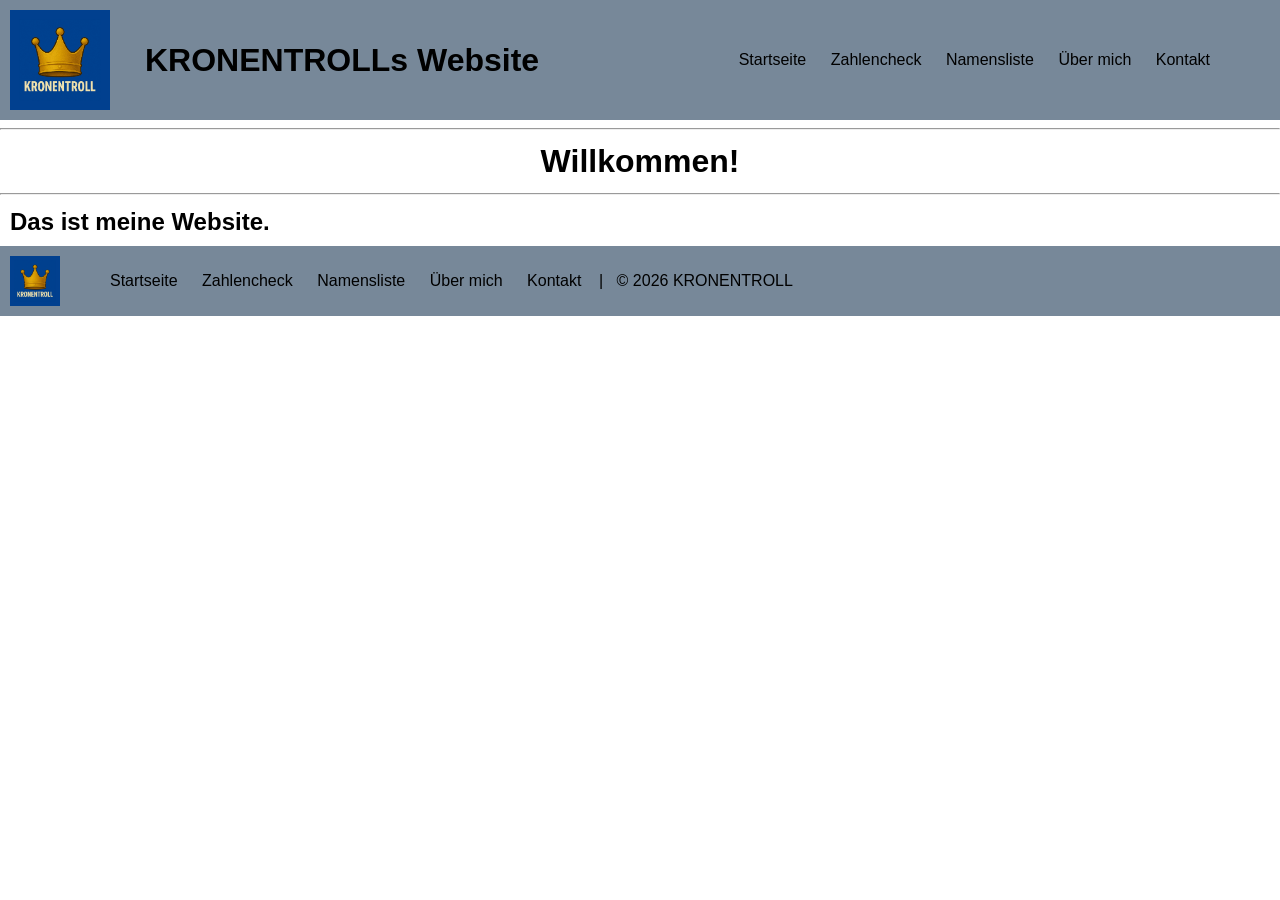
<file: index.html>
<!DOCTYPE html>

<html lang="en">

<head>
    <meta charset="UTF-8">
    <meta name="viewport" content="width=device-width, initial-scale=1.0">
    <link rel="stylesheet" type="text/css" href="kronentrollsdesign.css">
    <link rel="icon" type="image/png" href="pictures/favicon.png">
    <script src="JavaScript/header.js" defer></script>
    <script src="JavaScript/footer.js" defer></script>
    <title>KRONENTROLLs Website</title>
</head>

<body>
    <my-header></my-header>

    <hr>
    <h1>Willkommen!</h1>
    <hr>
    <h2>Das ist meine Website.</h2>

    <my-footer></my-footer>
</body>

</html>
</file>
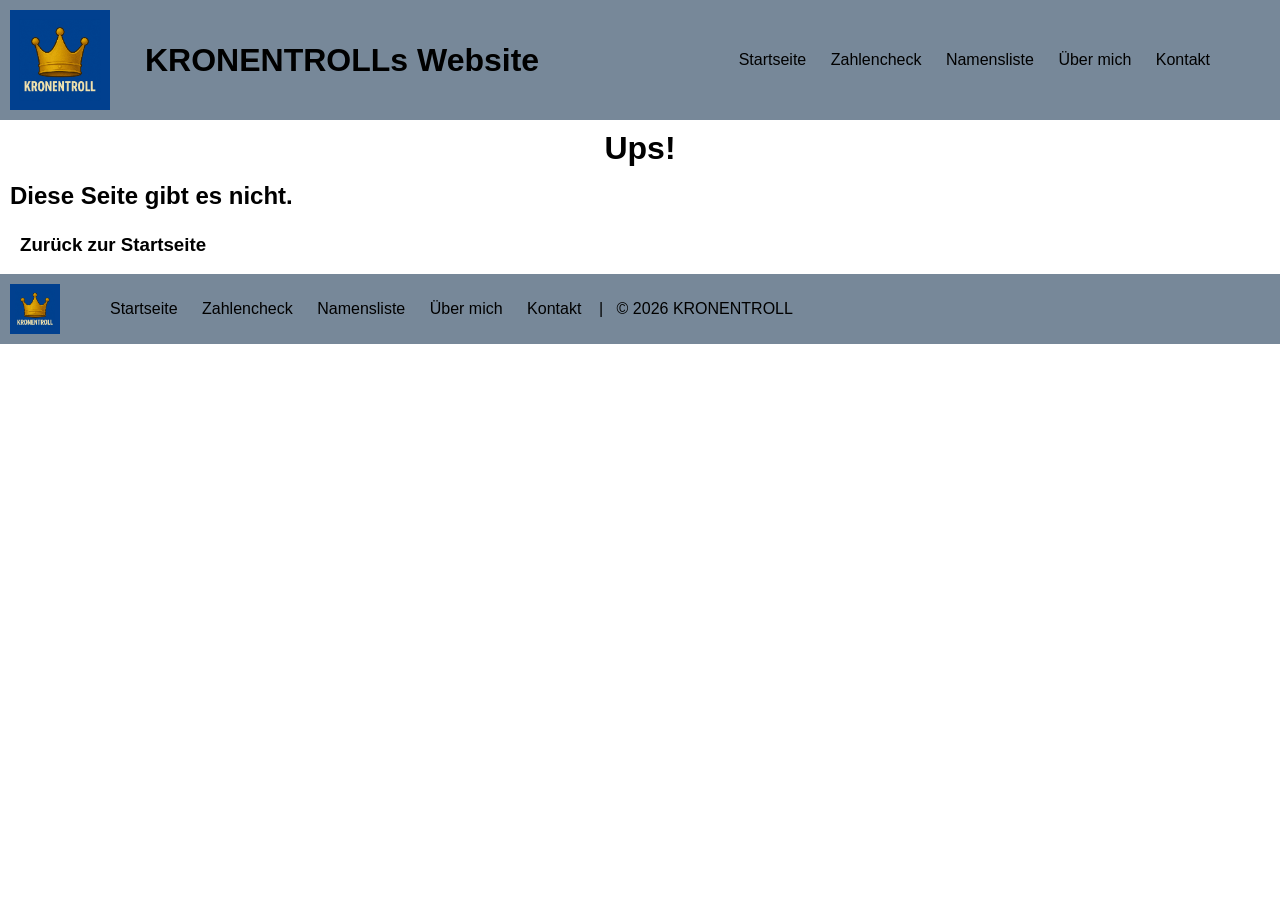
<file: 404/index.html>
<!DOCTYPE html>

<html lang="en">

<head>
    <meta charset="UTF-8">
    <meta name="viewport" content="width=device-width, initial-scale=1.0">
    <link rel="stylesheet" type="text/css" href="../kronentrollsdesign.css">
    <link rel="icon" type="image/png" href="../pictures/favicon.png">
    <script src="../JavaScript/header.js" defer></script>
    <script src="../JavaScript/footer.js" defer></script>
    <title>KRONENTROLLs Website</title>
</head>

<body>
    <my-header></my-header>

    <h1>Ups!</h1>
    <h2>Diese Seite gibt es nicht.</h2>
    <nav class="footer-links"><h3><a href="https://kronentroll.de">Zurück zur Startseite</a></h3></nav>

    <my-footer></my-footer>
</body>

</html>
</file>
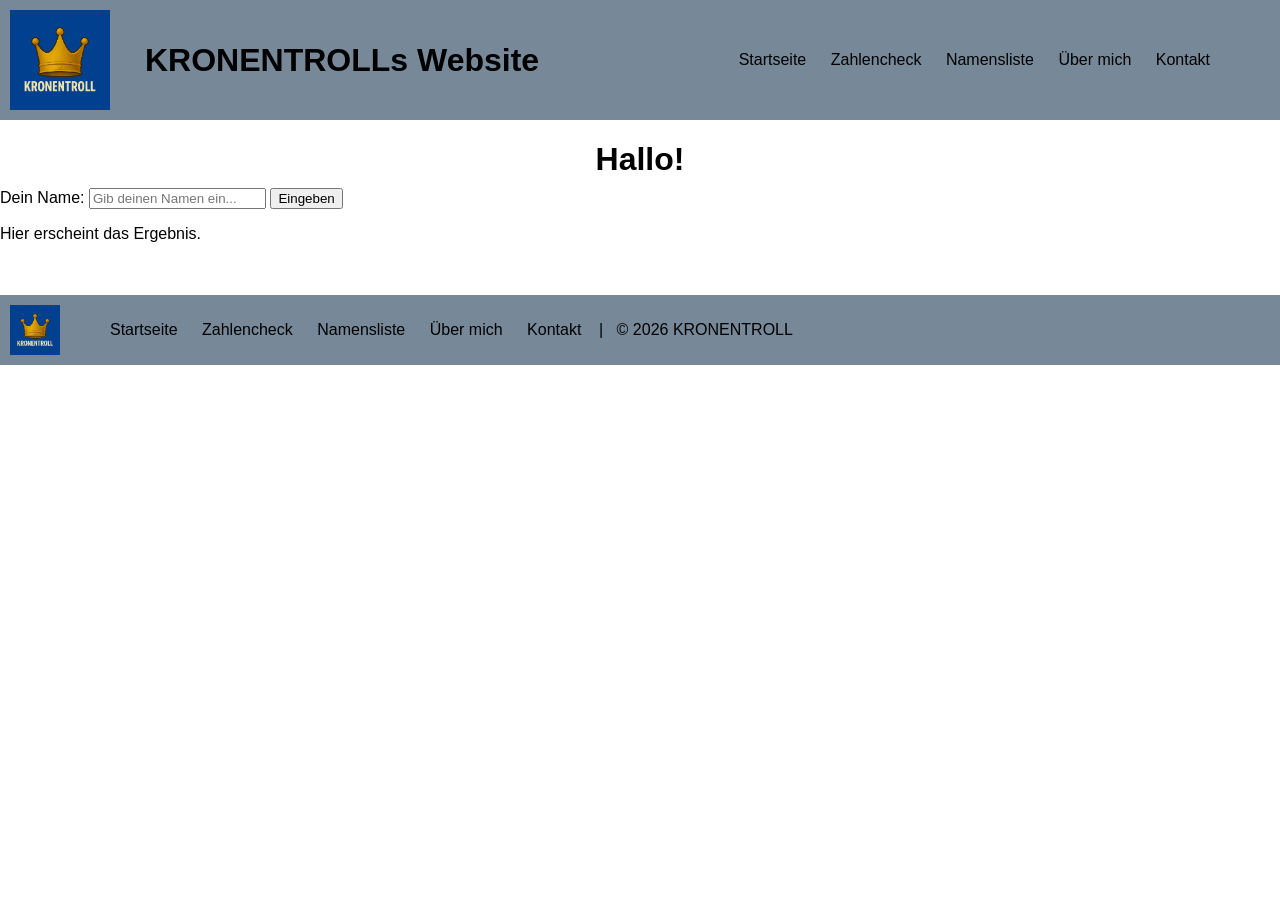
<file: hallo/index.html>
<!DOCTYPE html>

<html lang="en">

<head>
    <meta charset="UTF-8">
    <meta name="viewport" content="width=device-width, initial-scale=1.0">
    <link rel="stylesheet" type="text/css" href="../kronentrollsdesign.css">
    <link rel="icon" type="image/png" href="../pictures/favicon.png">
    <script src="../JavaScript/header.js" defer></script>
    <script src="../JavaScript/footer.js" defer></script>
    <script src="../JavaScript/hallo.js" defer></script>
    <title>Hallo</title>
</head>

<body>
<my-header></my-header>

<p><h1>Hallo!</h1>

<label for="nameEingabe">Dein Name:</label>
<input type="text" id="nameEingabe" name="name" placeholder="Gib deinen Namen ein..." onkeydown="if(event.key === 'Enter') nameEingabeUndAusgabe()">
<button onclick="nameEingabeUndAusgabe()">Eingeben</button>

<p id="nameAusgabe">Hier erscheint das Ergebnis.</p>
<br>
&nbsp;

<my-footer></my-footer>
</body>

</html>
</file>
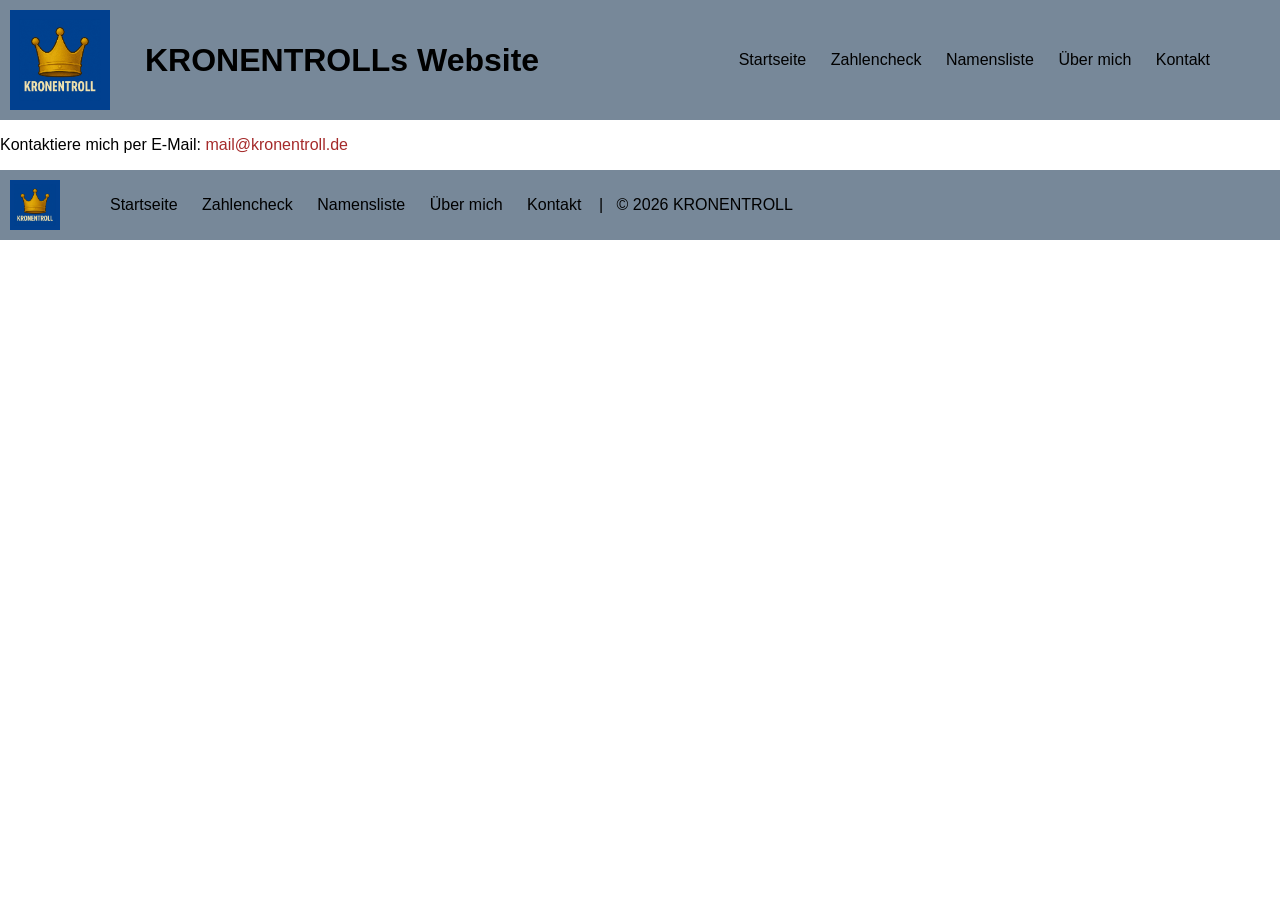
<file: kontakt/index.html>
<!DOCTYPE html>

<html lang="en">

<head>
    <meta charset="UTF-8">
    <link rel="stylesheet" type="text/css" href="../kronentrollsdesign.css">
    <link rel="icon" type="image/png" href="../pictures/favicon.png">
    <script src="../JavaScript/header.js" defer></script>
    <script src="../JavaScript/footer.js" defer></script>
    <title>Kontakt</title>
</head>

<body>
<my-header></my-header>
<p>
    Kontaktiere mich per E-Mail: <a href="mailto:mail@kronentroll.de" style="color: brown; text-decoration: none;">mail@kronentroll.de</a>
</p>
<my-footer></my-footer>
</body>

</html>
</file>
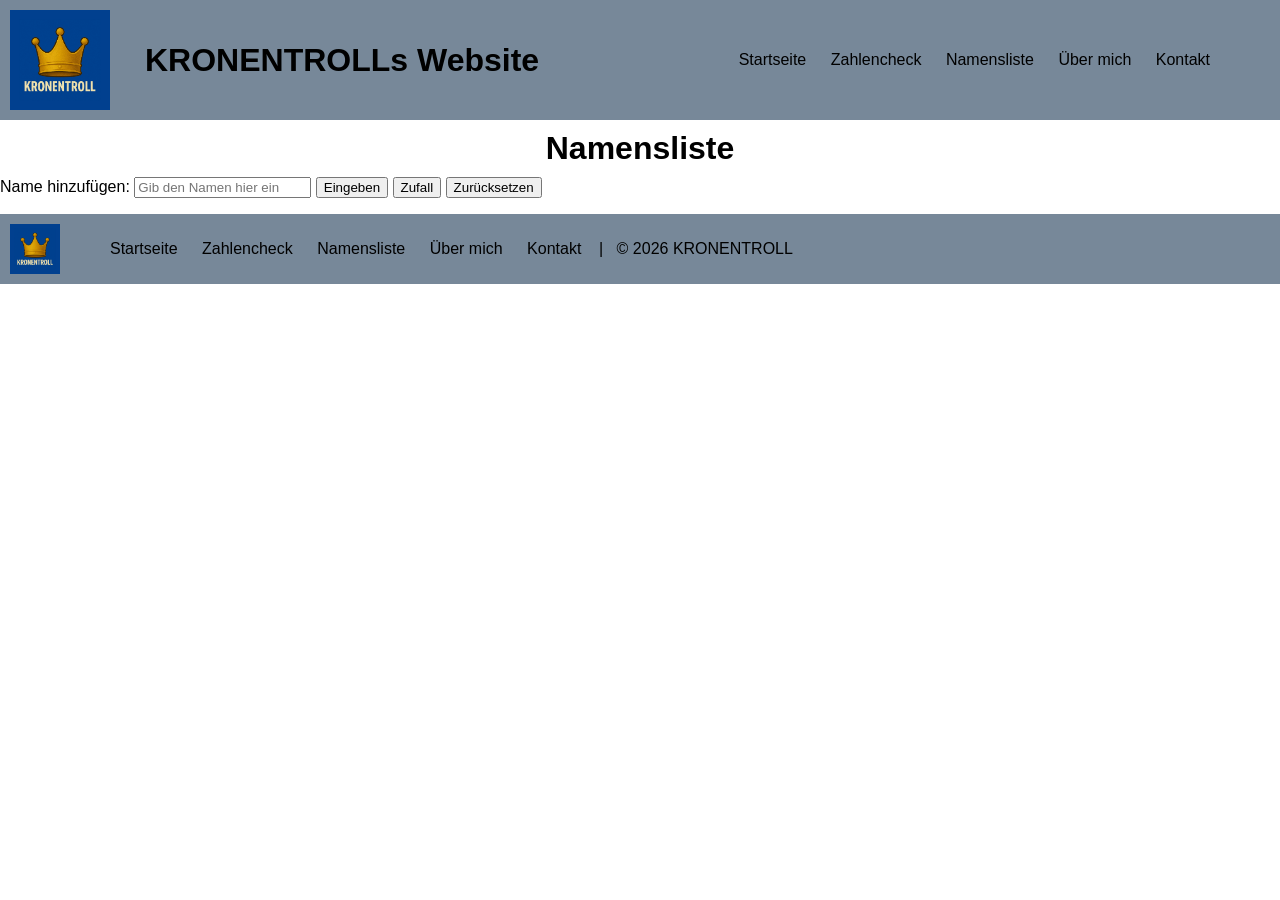
<file: namensliste/index.html>
<!DOCTYPE html>

<html lang="en">

<head>
    <meta charset="UTF-8">
    <meta name="viewport" content="width=device-width, initial-scale=1.0">
    <link rel="stylesheet" type="text/css" href="../kronentrollsdesign.css">
    <link rel="icon" type="image/png" href="../pictures/favicon.png">
    <script src="../JavaScript/header.js" defer></script>
    <script src="../JavaScript/footer.js" defer></script>
    <script src="../JavaScript/namensliste.js" defer></script>
    <title>Namensliste</title>
</head>

<body>
<my-header></my-header>

<h1>Namensliste</h1>

<label for="nameEingabe">Name hinzufügen:</label>
<input type="text" id="nameEingabe" name="name" placeholder="Gib den Namen hier ein" onkeydown="if(event.key === 'Enter') namensliste()">
<button onclick="namensliste()">Eingeben</button>
<button onclick="zufall()">Zufall</button>
<button onclick="zuruecksetzen()">Zurücksetzen</button>
<ul id="nameAusgabe"></ul>

<p id="anzahlAusgabe"></p>

<p><b id="alleGewaehltAusgabe"></b></p>

<my-footer></my-footer>
</body>

</html>
</file>
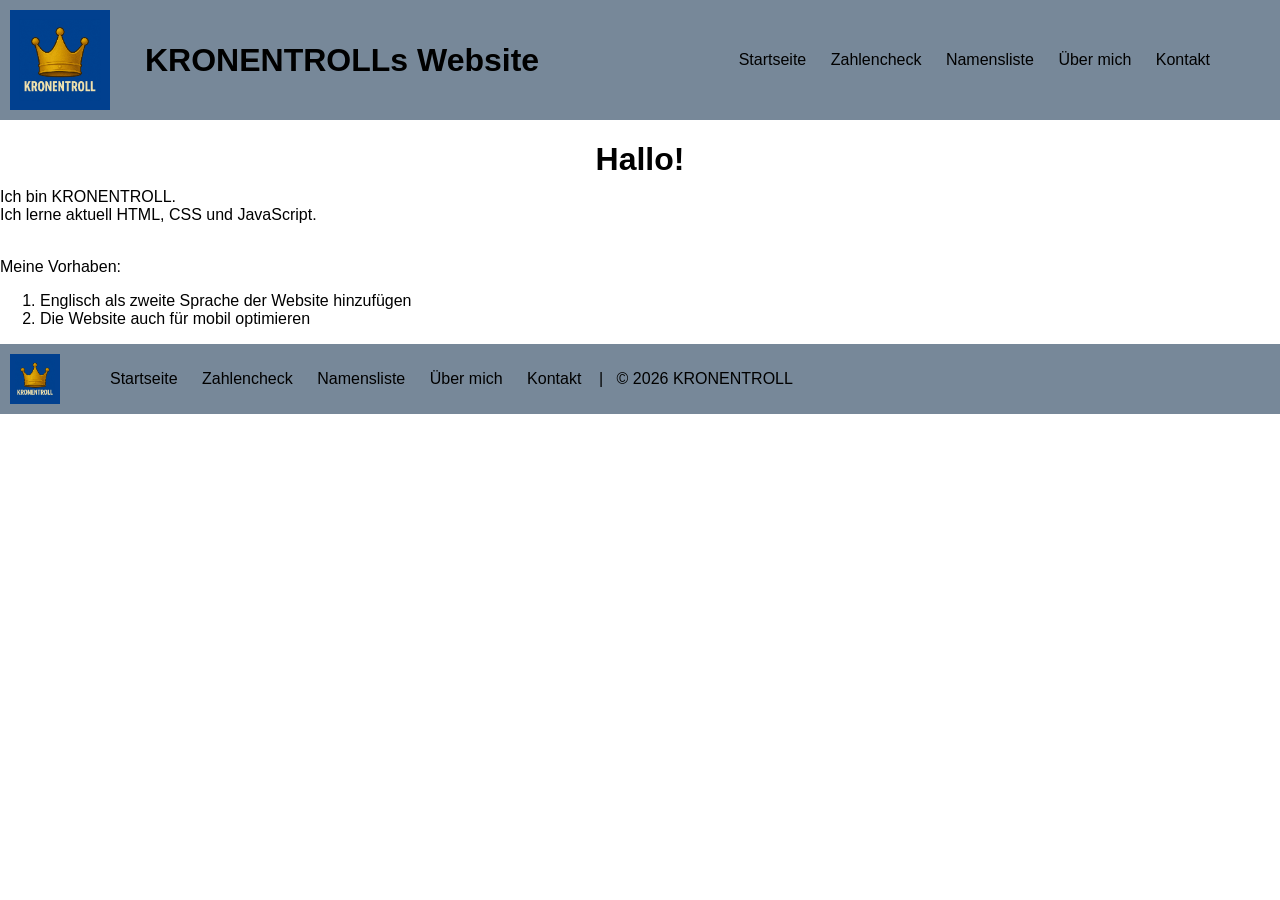
<file: ueber-mich/index.html>
<!DOCTYPE html>

<html lang="en">

<head>
    <meta charset="UTF-8">
    <meta name="viewport" content="width=device-width, initial-scale=1.0">
    <link rel="stylesheet" type="text/css" href="../kronentrollsdesign.css">
    <link rel="icon" type="image/png" href="../pictures/favicon.png">
    <script src="../JavaScript/header.js" defer></script>
    <script src="../JavaScript/footer.js" defer></script>
    <title>Über mich</title>
</head>

<body>
<my-header></my-header>
    <p>
        <h1>Hallo!</h1>
        Ich bin KRONENTROLL. <br>
        Ich lerne aktuell HTML, CSS und JavaScript.
        <br>
        &nbsp;
        &nbsp;
    <p>
        Meine Vorhaben:
        <ol>
            <li>Englisch als zweite Sprache der Website hinzufügen</li>
            <li>Die Website auch für mobil optimieren</li>
        </ol>
<my-footer></my-footer>
</body>

</html>
</file>
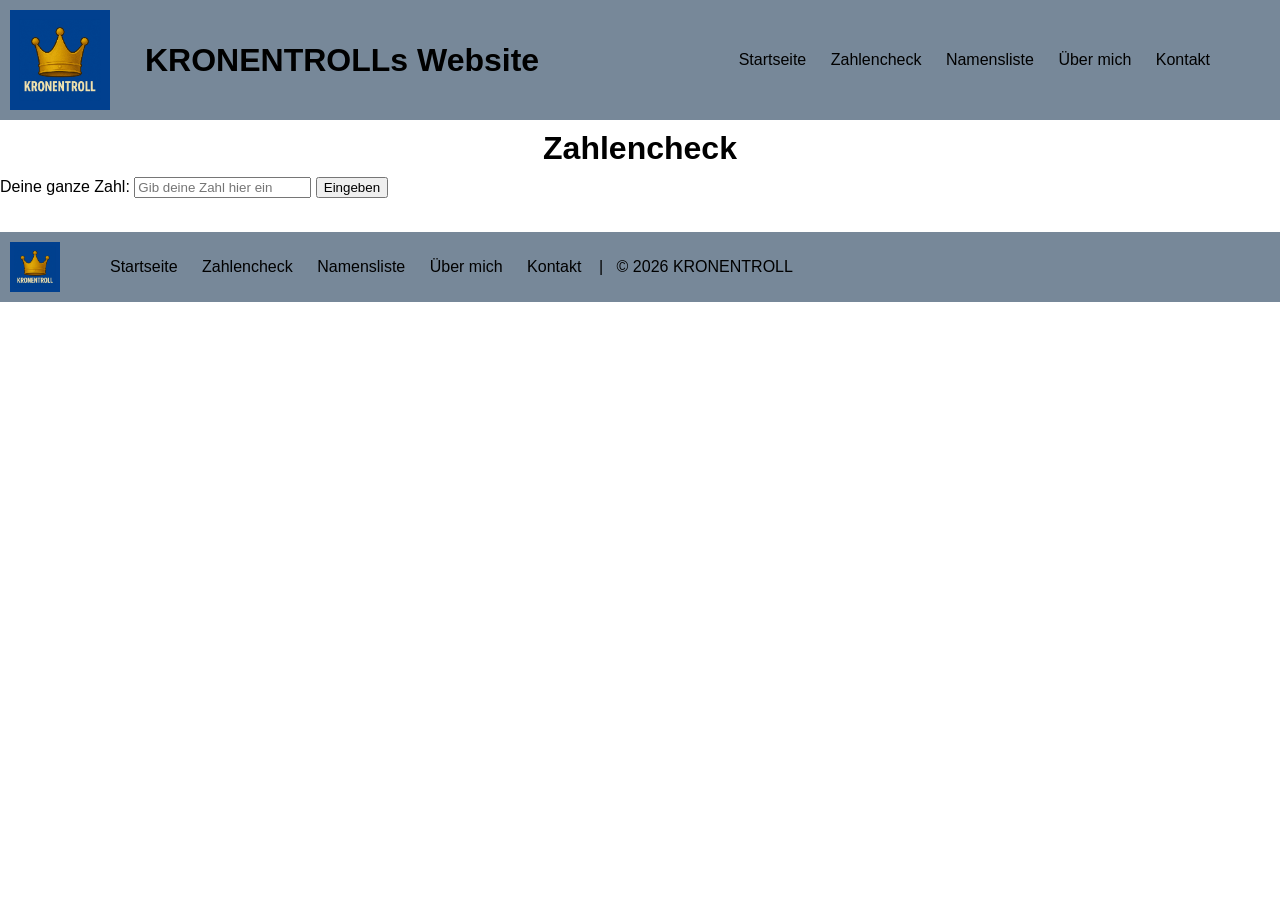
<file: zahlencheck/index.html>
<!DOCTYPE html>

<html lang="en">

<head>
    <meta charset="UTF-8">
    <meta name="viewport" content="width=device-width, initial-scale=1.0">
    <link rel="stylesheet" type="text/css" href="../kronentrollsdesign.css">
    <link rel="icon" type="image/png" href="../pictures/favicon.png">
    <script src="../JavaScript/header.js" defer></script>
    <script src="../JavaScript/footer.js" defer></script>
    <script src="../JavaScript/zahlencheck.js" defer></script>
    <title>Zahlencheck</title>
</head>

<body>
<my-header></my-header>

<h1>Zahlencheck</h1>

<label for="zahlEingabe">Deine ganze Zahl:</label>
<input type="text" id="zahlEingabe" name="name" placeholder="Gib deine Zahl hier ein" onkeydown="if(event.key === 'Enter') zahlencheck()">
<button onclick="zahlencheck()">Eingeben</button>

<p id="zahlAusgabe"></p>
<p id="positivneutralnegativAusgabe"></p>
<p id="geradeungeradeAusgabe"></p>
<p id="quadratAusgabe"></p>
<p id="zahlenkleineralsdiezahlabergroeßeralsnullAusgabe"></p>
<p id="teilerAusgabe"></p>
<p id="primzahlAusgabe"></p>
<p id="zahlenSummeAusgabe"></p>

<br>

<my-footer></my-footer>
</body>

</html>
</file>
<file: kronentrollsdesign.css>
body {
    font-family: sans-serif;
    color: black;
    background-color: white;
    margin: 0;
    padding: 0;
}

h1 {
    text-align: center;
    margin: 5px;
    padding: 5px;
}

h2 {
    margin: 5px;
    padding: 5px;
}

.logo-small {
    width: 100px;
    height: 100px;
    display: block;
    margin-left: auto;
    margin-right: auto;
    transition: 0.3s;
}

.logo-small:hover {
    transform: scale(1.1);
}

.logo-smaller {
    width: 50px;
    height: 50px;
    display: block;
    margin-left: auto;
    margin-right: auto;
    transition: 0.3s;
}

.logo-smaller:hover {
    transform: scale(1.1);
}

.header {
    display: flex;
    align-items: center;
    gap: 25px;
    padding: 10px 70px 10px 10px;
    background-color: lightslategrey;
}

.header-links {
    margin-left: auto;

}

.header-links a {
    margin-left: 20px;
    text-decoration: none;
    color: black;
    transition: color 0.3s;
}

.header-links a:hover {
    color: #01408f;
    text-decoration: underline;
    transition: 0.3s;
    transform: scale(1.1)
}

.footer {
    display: flex;
    align-items: center;
    gap: 30px;
    padding: 10px 10px;
    background-color: lightslategrey;
}

.footer-links a {
    margin-left: 20px;
    text-decoration: none;
    color: black;
    transition: color 0.3s;
}

.footer-links a:hover {
    color: #01408f;
    text-decoration: underline;
    transition: 0.3s;
    transform: scale(1.1);
}

.links a {
    margin-left: 20px;
    text-decoration: none;
    color: black;
    transition: color 0.3s;
}
</file>
